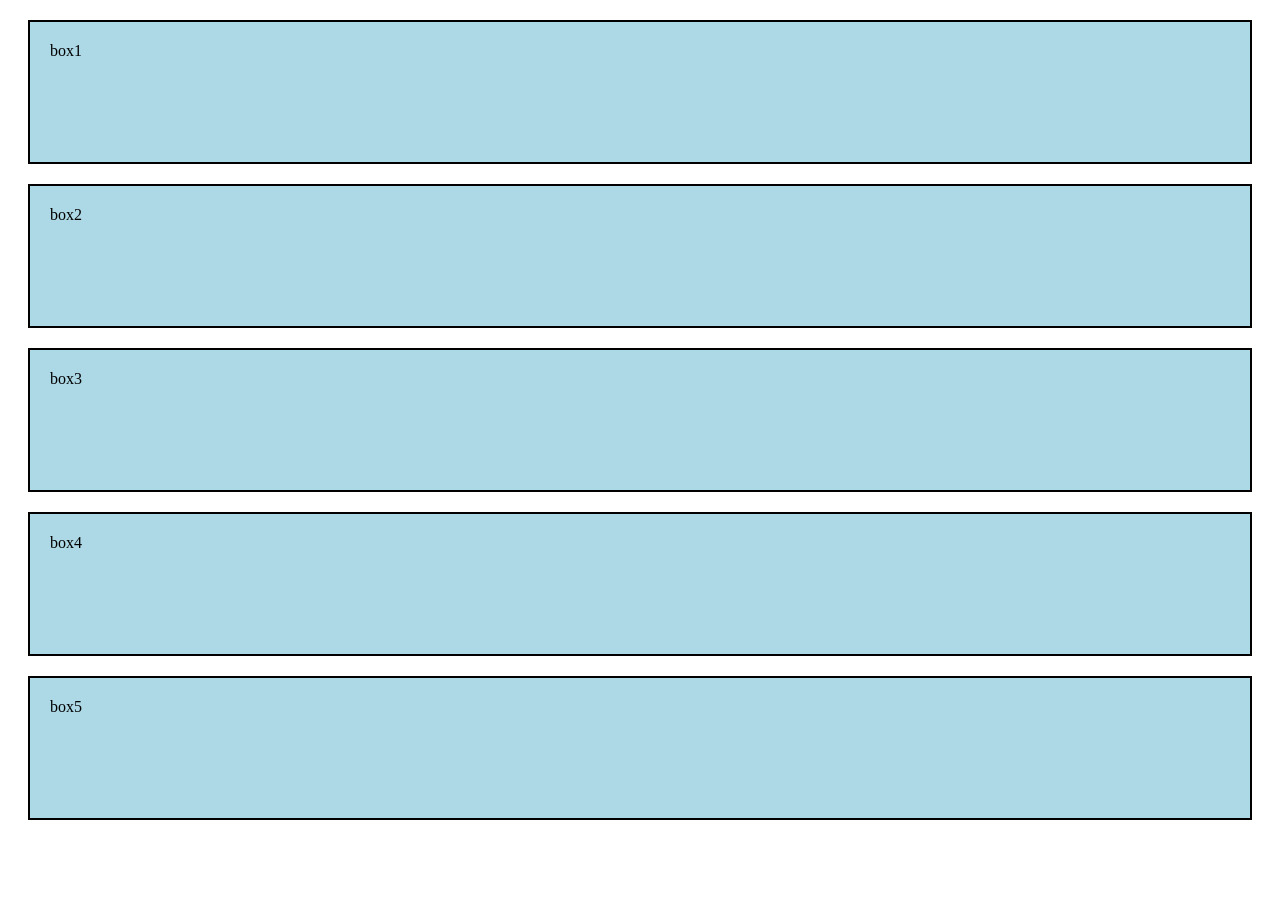
<file: DOMvid66+67.html>
<!DOCTYPE html>
<html lang="en">
<head>
    <meta charset="UTF-8">
    <meta name="viewport" content="width=device-width, initial-scale=1.0">
    <title>DOM Tutorial!!</title>
    <style>
        .box{
            witdh:100%;
            height:100px;
            border: 2px solid black;
            margin: 20px;
            padding: 20px;
            background-color: lightblue;
        }
    </style>
</head>
<body>
    <container class="div">
        <div class="box">box1</div>
        <div class="box">box2</div>
        <div class="box">box3</div>
        <div class="box">box4</div>
        <div class="box">box5</div>
    </container>
   <script src="scriptvid67.js"></script>
    
</body>
</html>

<!-- Running on terminal
DOMvid66.html:56 Live reload enabled.


document.body.childNodes
NodeList(9) [text, container.div, text, script, text, comment, text, script, text]

document.body.childNodes[0]
#text

document.body.childNodes[1]
<container class=​"div">​…​</container>​

document.body.childNodes[1].childNodes
NodeList(11) [text, div.box, text, div.box, text, div.box, text, div.box, text, div.box, text]

document.body.childNodes[1].firstElementChildNodes
undefined

document.body.childNodes[1].childNodes.firstElementchild
undefined

document.body.childNodes[1].childNodes.firstElementChild
undefined

document.body.childNodes[1].firstElementChild
<div class=​"box">​box1​</div>​ 

document.body.lastElementChild
<script>​…​</script>​

document.body.parentElement
<html lang=​"en">​scroll<head>​…​</head>​<body>​…​</body>​</html>​

document.body.firstElementChild
<container class=​"div">​…​</container>​

let cont = document.body.firstElementChild

undefined

cont.children

HTMLCollection(5) [div.box, div.box, div.box, div.box, div.box]
-->
</file>
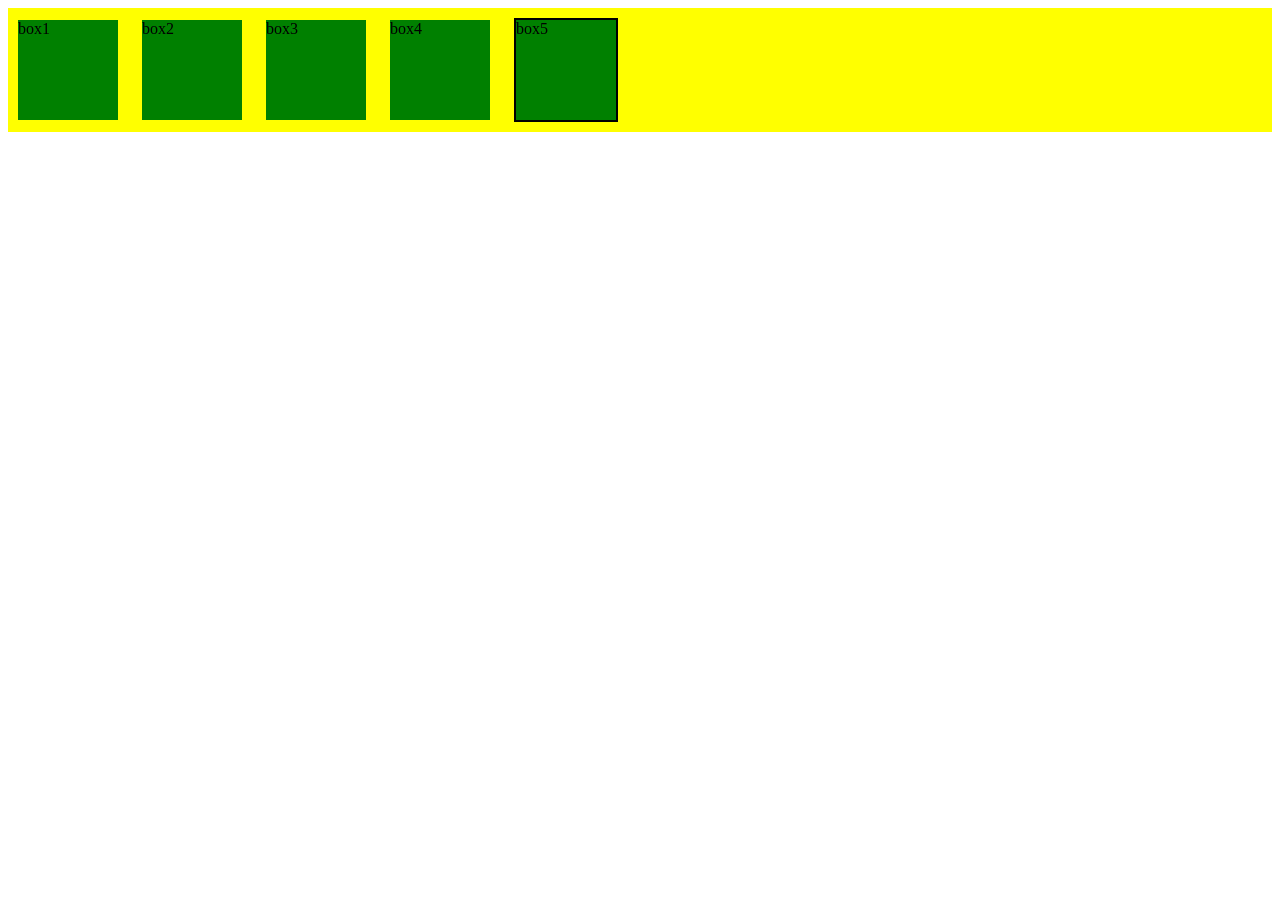
<file: DOMvid68.html>
<!DOCTYPE html>
<html lang="en">
<head>
    <meta charset="UTF-8">
    <meta name="viewport" content="width=device-width, initial-scale=1.0">
    <title>Video 68</title>
    <style>
        .box{
            width: 100px;
            height: 100px;
            background-color: coral;
            margin: 10px;
            display: inline-block;
        }
    </style>
</head>
<body>
    <div>
        <div class="box">box1</div>
        <div id="box2" class="box">box2</div>
        <div class="box">box3</div>
        <div class="box">box4</div>
        <div class="box">box5</div>
    </div>
    <script src="scriptvid68.js"></script>
</body>
</html>
</file>
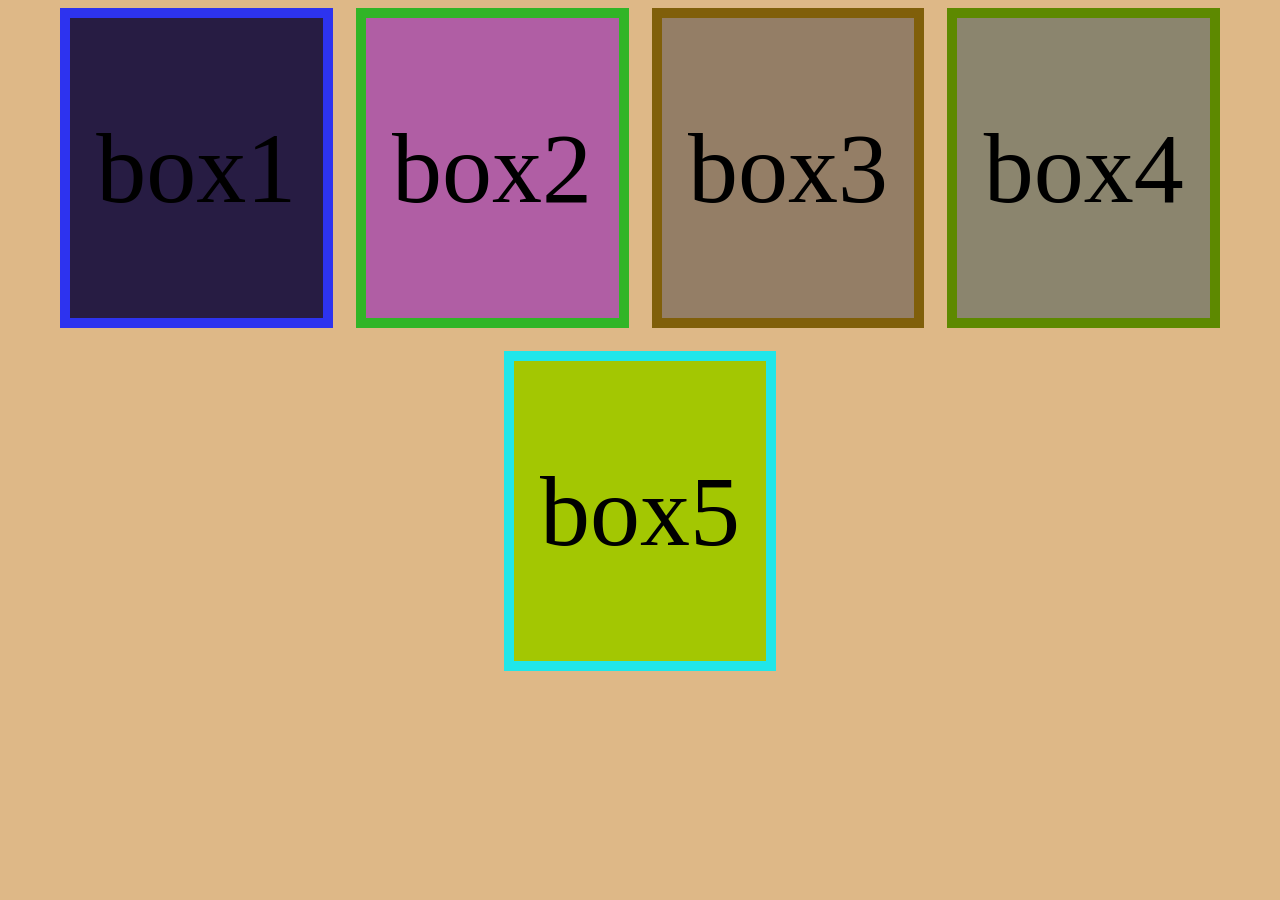
<file: vid70.html>
<!DOCTYPE html>
<html lang="en">
<head>
    <meta charset="UTF-8">
    <meta name="viewport" content="width=device-width, initial-scale=1.0">
    <title>Document</title>
    <style>
        *{
            background-color:burlywood;
        }
        .container {
            display: flex;
            flex-wrap: wrap;
            gap:23px;

            align-items: center;
            justify-content: center;
        }
        .box {
            width:20%;
            height:300px;
            border:10px solid black;
            display: flex;
            align-items: center;
            justify-content: center;
            font-size:100px;

        }
    </style>
</head>
<body>
    <div class="container">
        <div class="box">box1</div>
        <div class="box">box2</div>
        <div class="box">box3</div>
        <div class="box">box4</div>
        <div class="box">box5</div>
    </div>
    <script src="vid70.js"></script>
</body>
</html>
</file>
